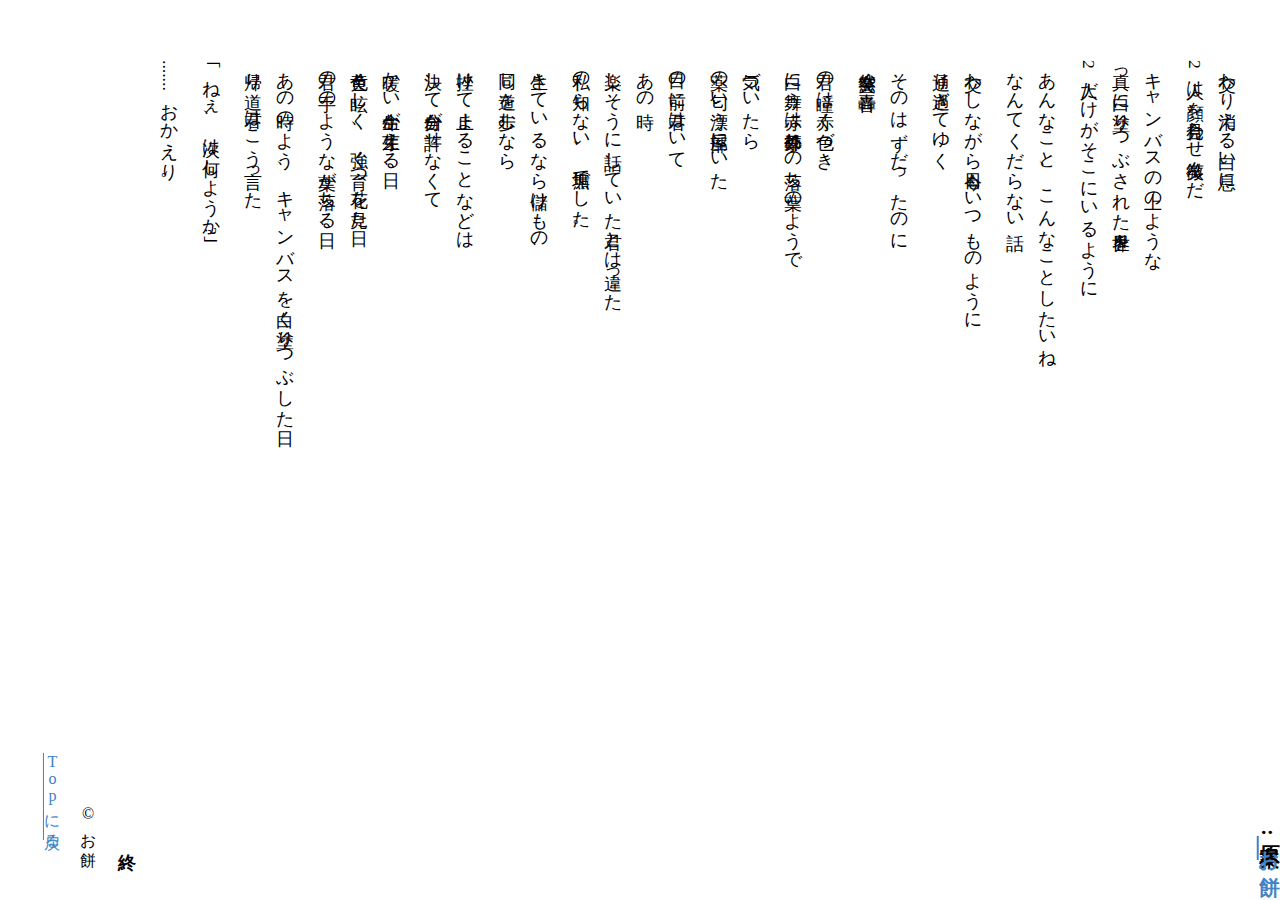
<file: snowy-autumn/index.html>
<!DOCTYPE html>
<html lang="en">
<head>
    <meta charset="UTF-8">
    <meta name="viewport" content="width=device-width, initial-scale=1.0">
    <title>空と君の想い~Undecorated poetry~ -「無題」</title>
    <script src="../script.min.js"></script>
    <link rel="stylesheet" href="../style.min.css">
</head>
<body>
    <header>
        <h1>空と君の想い</h1>
        <div id="bookData">
            <h2>原案:<a href="https://twitter.com/riku_2004">お餅</a></h2>
        </div>
    </header>
    <main>
        <p>
            <span class="text">交わり消える白い息に</span>
            <span class="text">2人は顔を見合わせ微笑んだ</span>
        </p>
        <p>
            <span class="text">キャンバスの上のような</span>
            <span class="text">真っ白に塗りつぶされた世界を</span>
            <span class="text">2人だけがそこにいるように</span>
        </p>
        <p>
            <span class="text">あんなこと、こんなことしたいね</span>
            <span class="text">なんてくだらない話</span>
        </p>
        <p>
            <span class="text">交わしながら今日もいつものように</span>
            <span class="text">通り過ぎてゆく</span>
        </p>
        <p>
            <span class="text">そのはずだったのに</span>
            <span class="text">突然響く轟音</span>
        </p>
        <p>
            <span class="text">君の瞳は赤く色づき</span>
            <span class="text">白に舞う赤は季節外れの落ち葉のようで</span>
        </p>
        <p>
            <span class="text">気づいたら</span>
            <span class="text">薬の匂い漂う部屋にいた</span>
        </p>
        <p>
            <span class="text">目の前に君はいて</span>
            <span class="text">あの時</span>
            <span class="text">楽しそうに話していた君とは違った</span>
            <span class="text">私の知らない、無垢でした。</span>
        </p>
        <p>
            <span class="text">生きているなら儲けもの、</span>
            <span class="text">同じ道を歩むなら</span>
        </p>
        <p>
            <span class="text">挫けて止まることなどは</span>
            <span class="text">決して自分が許せなくて</span>
        </p>
        <p>
            <span class="text">暖かい生命が芽生える日、</span>
            <span class="text">黄色く眩しく、強く育つ花を見た日、</span>
            <span class="text">君の手のような葉が落ちる日、</span>
        </p>
        <p>
            <span class="text">あの時のよう、キャンバスを白く塗りつぶした日</span>
            <span class="text">帰り道、君はこう言った</span>
        </p>
        <p>
            <span class="text">｢ねぇ、次は何しようか?｣</span>
        </p>
        <p>
            <span class="text">.......おかえり。</span>
        </p>
        <p id="end"><span class="text">終</span></p>
    </main>
    <footer>
        <p>&copy;お餅</p>
        <p><a href="/"><span class="upright">Top</span>に戻る</a></p>
    </footer>
</body>
</html>
</file>
<file: style.min.css>
a,body,div,footer,h1,h2,h3,header,html,main,p{margin:0;padding:0}html{overflow-x:scroll;overflow-y:hidden}body{font-family:'Noto Serif JP',"游明朝",YuMincho,"ヒラギノ明朝 ProN W3","Hiragino Mincho ProN","MS P明朝","MS 明朝",serif;font-size:16px;line-height:1.6;background-color:#fff;padding:30px;width:calc(100% - 60px);overflow-x:scroll;overflow-y:hidden;-ms-writing-mode:tb-rl;writing-mode:vertical-rl;-webkit-text-orientation:mixed;text-orientation:mixed}span.upright{-webkit-text-orientation:upright;text-orientation:upright}#bookData,footer{text-align:right}p#end{text-align:right;font-size:1.2rem;font-weight:600}h1{font-weight:600;font-size:2rem;margin:10px 10px;color:#000002}h2{font-weight:600;font-size:1.3rem;margin:10px 5px;color:#000002}a{color:#4183c4;text-align:right}p{font-weight:500;margin:30px 10px;color:#000002}p span.text{font-size:1.1rem;display:block;width:100%;line-height:2rem}span.m{font-weight:600;font-size:1.15rem}
</file>
